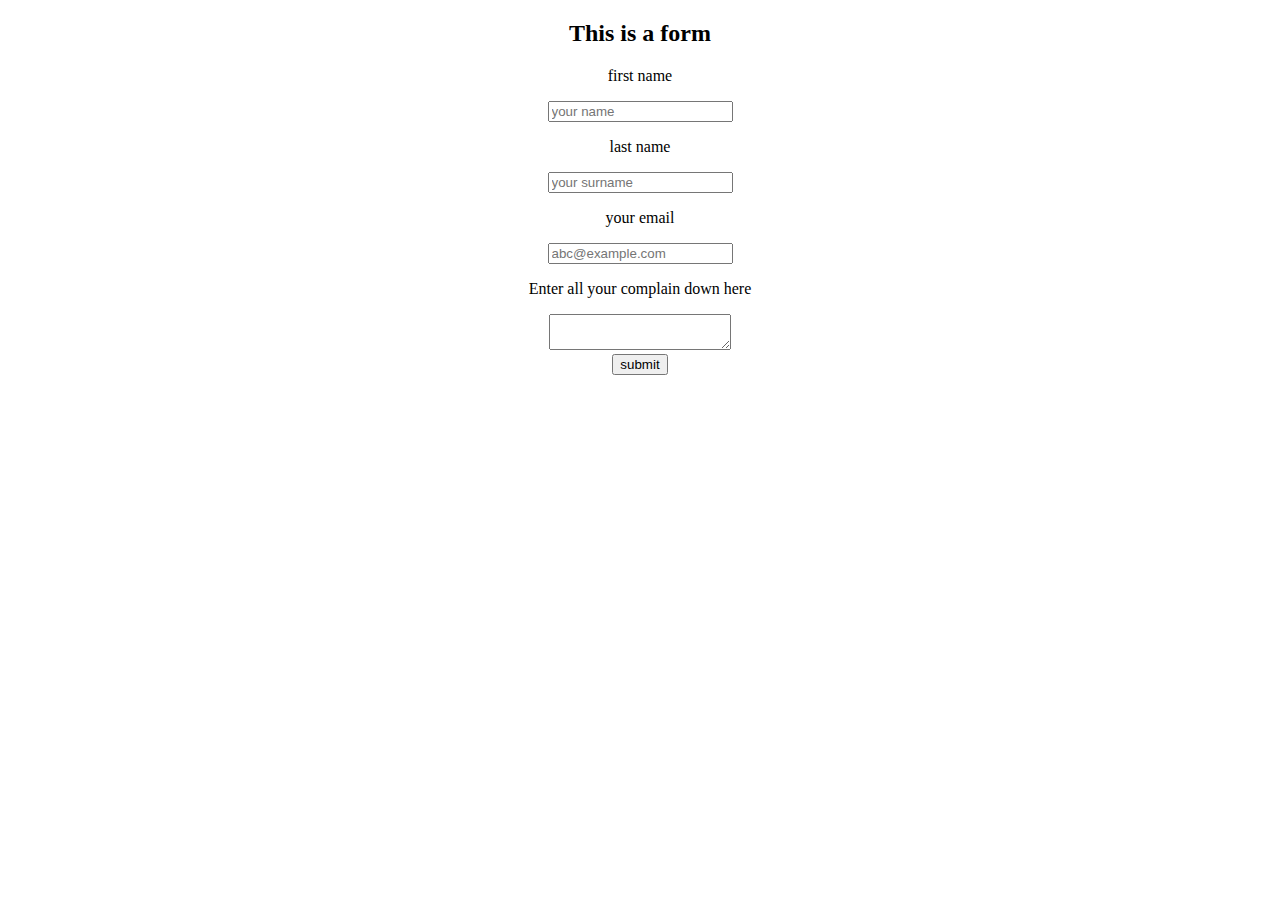
<file: Assigment/index.html>
<!DOCTYPE html>
<html lang="en">


<head>
   
    <title>form </title>
</head>
<body>
    <center><h2>This is a form</h2>
    <form action="">
        <p>first name</p>
        <input type="text" placeholder="your name">
        <p>last name</p>
        <input type="text" placeholder="your surname"><br>
        <p>your email</p>
        <input type="email" placeholder="abc@example.com">
        <p>Enter all your complain down here</p>
        <textarea name="" id="" ></textarea><br>
     <button>submit</button>
    </form></center>
    
</body>
</html>
</file>
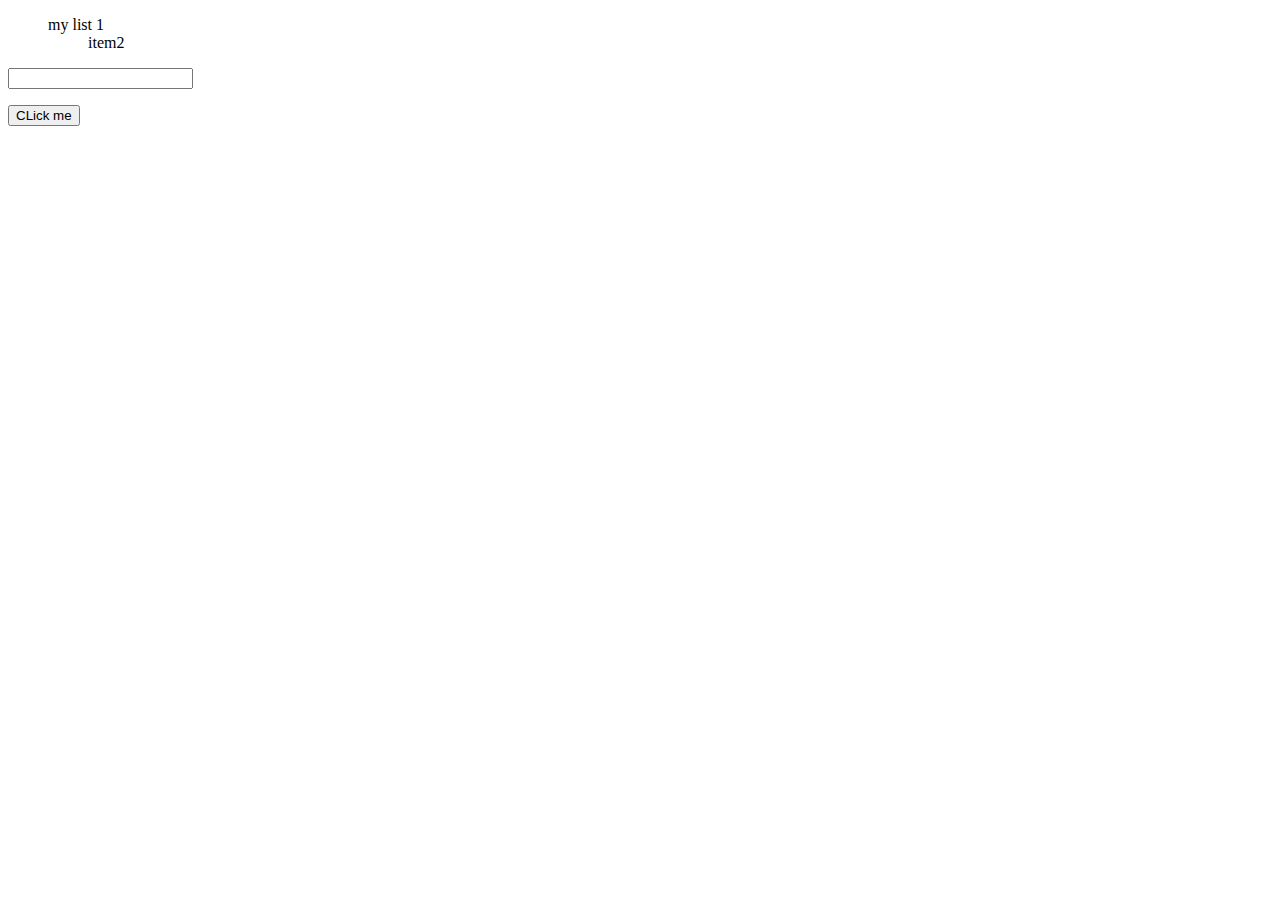
<file: Pratice/html.html>
<!DOCTYPE html>
<html>
<head>
  <title>Document</title>
</head>
<body>
    <ul id="mylist"> 
        my list 1
        <ul id="item r"> item2</ul>
    </ul>
    <input type="text" id="input">
    <p id="myPragraph"></p>
    
    <button id="mybutton"> CLick me</button>
    <br><h1 id="name"></h1>
    <script src="./index.js" ></script>
</body>
</html>
</file>
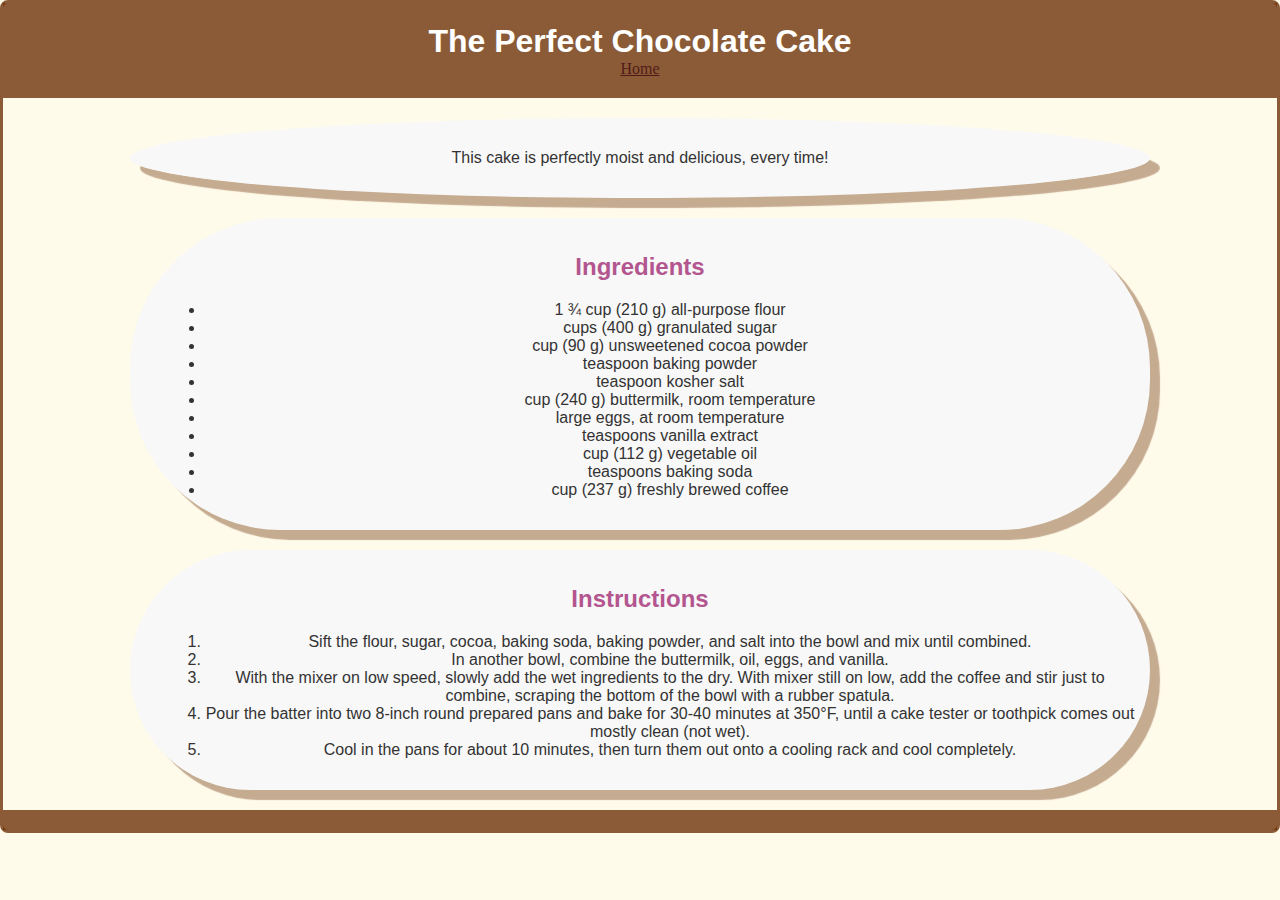
<file: Assigment/html/assignment2.html>
<!DOCTYPE html>
<html>
<head>
    <title>desert</title>
    <link rel="stylesheet" href="../css/css2.css">
</head>
<body class="b-1">
    <header>
        <h1 >The Perfect Chocolate Cake</h1>
        <nav>
            <a href="./assingment1.html"  >Home</a>
        </nav>
    </header>
    <main>
        <section class="introduction">
           <center> <p>This cake is perfectly moist and delicious, every time!</p></center>
        </section>
        <section class="ingredients">
            <h2>Ingredients </h2>
            
                <ul> 
                    <li>1 ¾ cup (210 g) all-purpose flour</li>
                    <li> cups (400 g) granulated sugar</li>
                    <li> cup (90 g) unsweetened cocoa powder</li>
                    <li> teaspoon baking powder</li>
                    <li>teaspoon kosher salt</li>
                    <li>cup (240 g) buttermilk, room temperature</li>
                    <li>large eggs, at room temperature</li>
                    <li>teaspoons vanilla extract</li>
                    <li>cup (112 g) vegetable oil</li>
                    <li>teaspoons baking soda</li>
                    <li>cup (237 g) freshly brewed coffee</li>   
                </ul>
                
           
        </section>
        
        <section class="instructions">
            <h2>Instructions</h2>
            <ol>
                <li>Sift the flour, sugar, cocoa, baking soda, baking powder, and salt into the bowl and mix until combined. </li>
                <li>In another bowl, combine the buttermilk, oil, eggs, and vanilla.</li>
                <li>With the mixer on low speed, slowly add the wet ingredients to the dry. With mixer still on low, add the coffee and stir just to combine, scraping the bottom of the bowl with a rubber spatula. </li>
                <li>Pour the batter into two 8-inch round prepared pans and bake for 30-40 minutes at 350°F, until a cake tester or toothpick comes out mostly clean (not wet).</li>
                <li>Cool in the pans for about 10 minutes, then turn them out onto a cooling rack and cool completely.
            </ol>
        </section>
    </main>
    
    <footer>
       
    </footer>
</body>
</html>
</file>
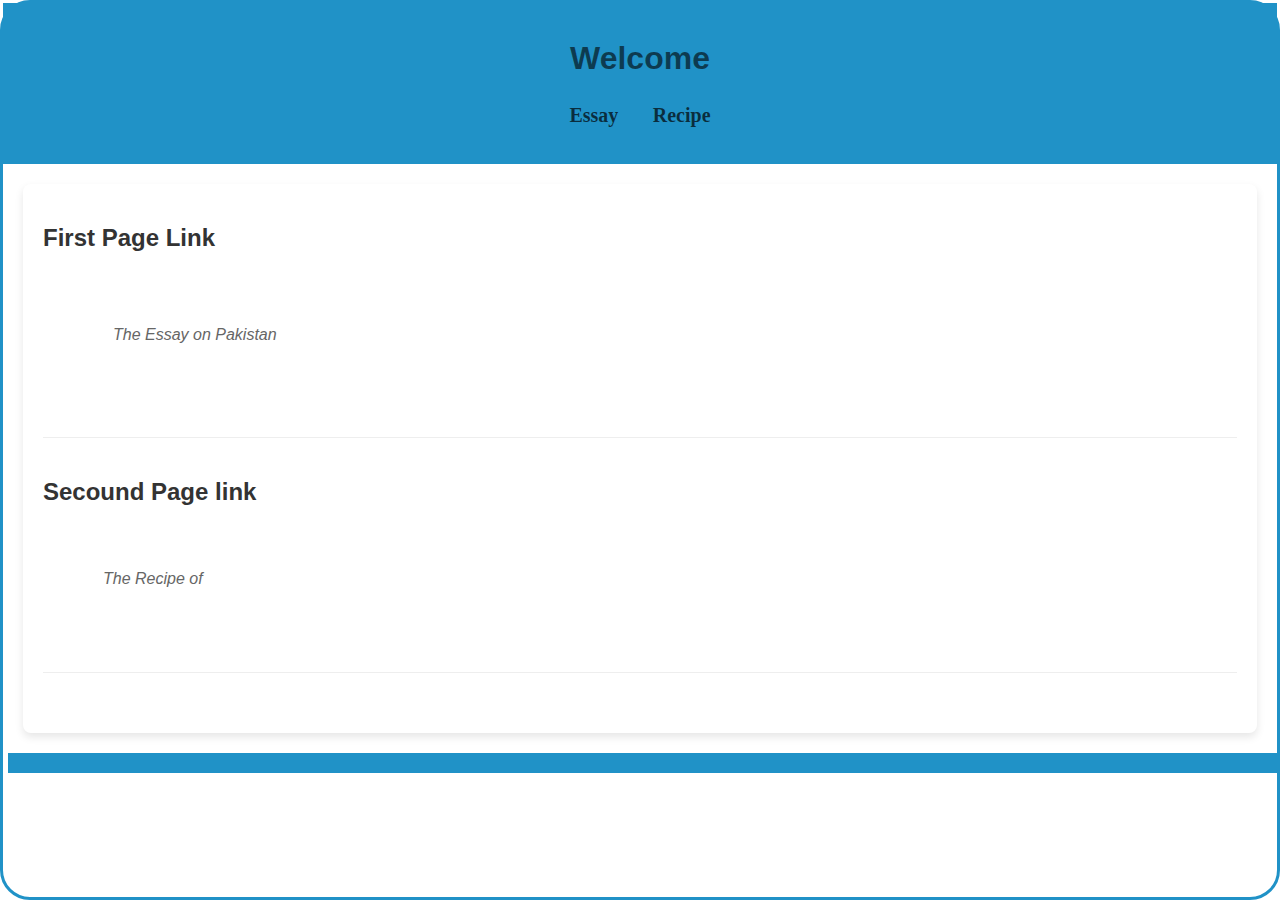
<file: Assigment/html/assingment1.html>
<html>
    <head>
        <title>My Simple Web</title>
        <link rel="stylesheet" href="../css/css1.css">
    </head>
    <body>
        <header>
            <h1>Welcome</h1>
            <nav>
              <ul>
                <li> <a href="./page.html" target="_blank">Essay</a></li>
                <li><a href="./assignment2.html" target="_blank">Recipe</a></li>
              </ul> 
            </nav>
            
        </header>
        <main>
            <article>
                <h2 >First Page Link </h2>
                <p style="margin: 50px;" class="T-1",> The Essay on Pakistan</p>
            </article>
            <article>
                <h2>Secound Page link</h2>
                <p class="T-1">The Recipe of</p>
            </article>
            <!-- More articles can be added here -->
        </main>
        <footer>
            
        </footer>
    </body>
    </html>
</file>
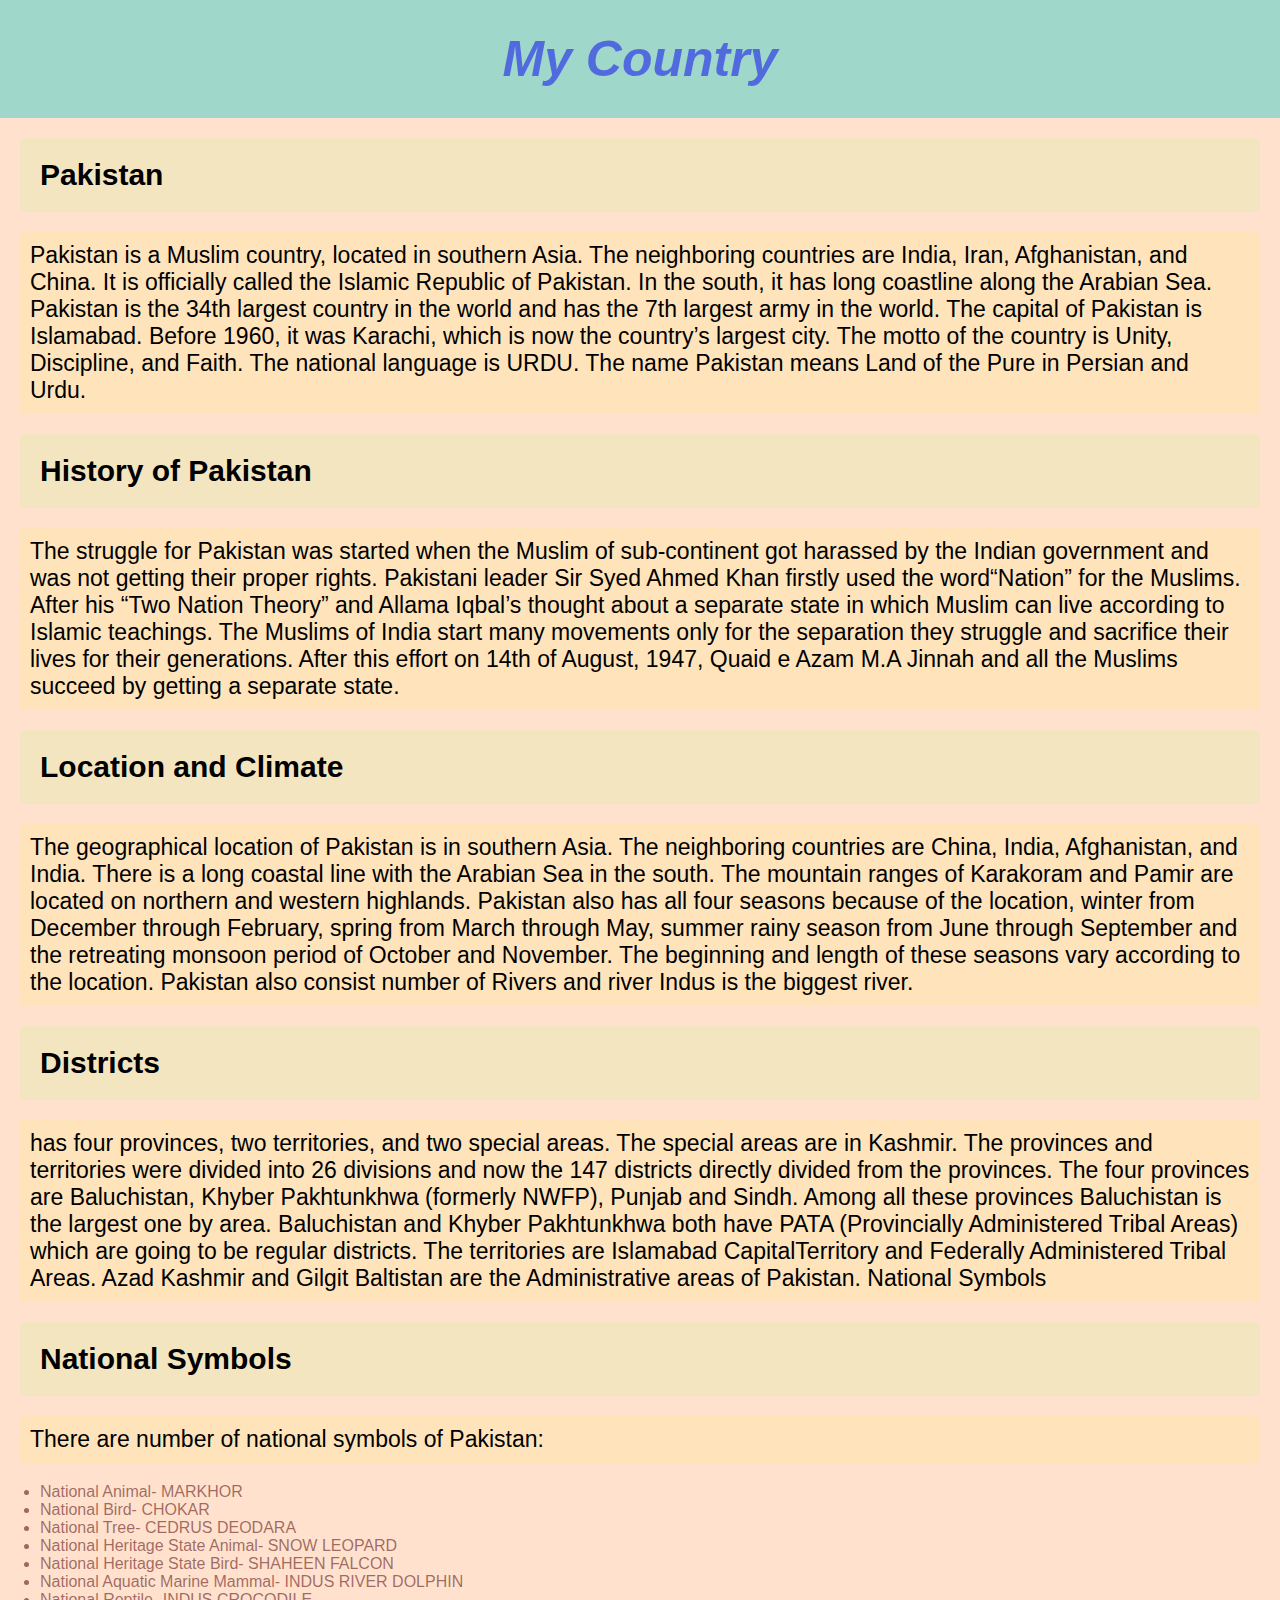
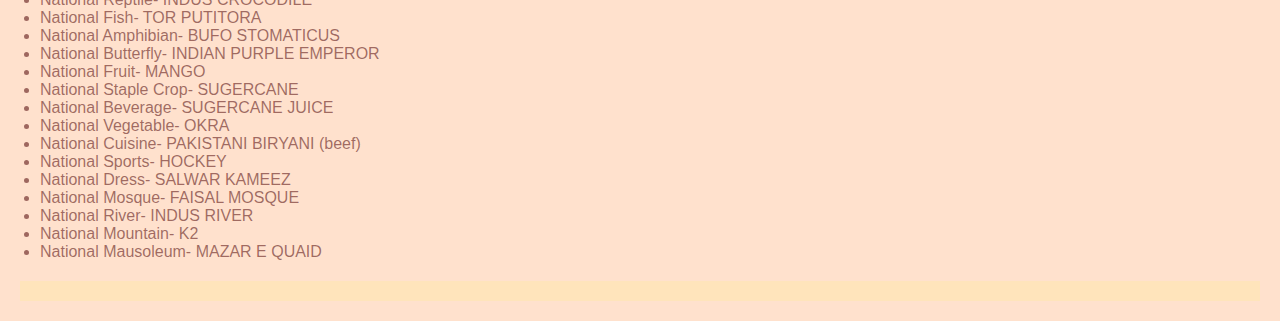
<file: Assigment/html/page.html>
<!DOCTYPE html>
<html lang="en">
<head>
    <link rel="stylesheet" href="../css/style.CSS">
    <title>ASSIGNMENT 1</title>
</head>
<body >
   <header>
        <h1>
            My Country
        </h1>
    </header>
    <h2>
        Pakistan
    </h2>
    <p>
        Pakistan is a Muslim country, located in southern Asia. The neighboring countries are India, Iran, Afghanistan, and China. It is officially called the Islamic Republic of Pakistan. In the south, it has long coastline along the Arabian Sea. Pakistan is the 34th largest country in the world and has the 7th largest army in the world. The capital of Pakistan is Islamabad. Before 1960, it was Karachi, which is now the country’s largest city. The motto of the country is Unity, Discipline, and Faith. The national language is URDU. The name Pakistan means Land of the Pure in Persian and Urdu.
    </p>
    <h3>History of Pakistan</h3>
    <p>
        The struggle for Pakistan was started when the Muslim of sub-continent got harassed by the Indian government and was not getting their proper rights. Pakistani leader Sir Syed Ahmed Khan firstly used the word“Nation” for the Muslims. After his “Two Nation Theory” and Allama Iqbal’s thought about a separate state in which Muslim can live according to Islamic teachings. The Muslims of India start many movements only for the separation they struggle and sacrifice their lives for their generations. After this effort on 14th of August, 1947, Quaid e Azam M.A Jinnah and all the Muslims succeed by getting a separate state.
    </p>
    <h3>Location and Climate</h3>
    <p>
        The geographical location of Pakistan is in southern Asia. The neighboring countries are China, India, Afghanistan, and India. There is a long coastal line with the Arabian Sea in the south. The mountain ranges of Karakoram and Pamir are located on northern and western highlands. Pakistan also has all four seasons because of the location, winter from December through February, spring from March through May, summer rainy season from June through September and the retreating monsoon period of October and November. The beginning and length of these seasons vary according to the location. Pakistan also consist number of Rivers and river Indus is the biggest river.
    </p>  
<h3>Districts</h3>
    <p> has four provinces, two territories, and two special areas. The special areas are in Kashmir. The provinces and territories were divided into 26 divisions and now the 147 districts directly divided from the provinces. The four provinces are Baluchistan, Khyber Pakhtunkhwa (formerly NWFP), Punjab and Sindh. Among all these provinces Baluchistan is the largest one by area. Baluchistan and Khyber Pakhtunkhwa both have PATA (Provincially Administered Tribal Areas) which are going to be regular districts. The territories are Islamabad CapitalTerritory and Federally Administered Tribal Areas. Azad Kashmir and Gilgit Baltistan are the Administrative areas of Pakistan.

National Symbols
    </p>
    <h3>National Symbols</h3>
    <p>
        There are number of national symbols of Pakistan:
    </p>
    <ul class="text">
        <li>National Animal- MARKHOR</li>
        <li>National Bird- CHOKAR</li>
        <li>National Tree- CEDRUS DEODARA</li>
        <li>National Heritage State Animal- SNOW LEOPARD</li>
        <li>National Heritage State Bird- SHAHEEN FALCON</li>
        <li>National Aquatic Marine Mammal- INDUS RIVER DOLPHIN</li>
        <li>National Reptile- INDUS CROCODILE</li>
        <li>National Fish- TOR PUTITORA</li>
        <li>National Amphibian- BUFO STOMATICUS</li>
        <li>National Butterfly- INDIAN PURPLE EMPEROR</li>
        <li>National Fruit- MANGO</li>
        <li>National Staple Crop- SUGERCANE</li>
        <li>National Beverage- SUGERCANE JUICE</li>
        <li>National Vegetable- OKRA</li>
        <li>National Cuisine- PAKISTANI BIRYANI (beef)</li>
        <li>National Sports- HOCKEY</li>
        <li>National Dress- SALWAR KAMEEZ</li>
        <li>National Mosque- FAISAL MOSQUE</li>
        <li>National River- INDUS RIVER</li>
        <li>National Mountain- K2</li>
        <li>National Mausoleum- MAZAR E QUAID</li>
    </ul>
    
    <p></p>
</body>
</html>
</file>
<file: Assigment/css/css2.css>
body {
    font-family: 'Arial', sans-serif;
    background-color: #fffbea;
    color: #333;
    margin: 0;
    padding: 0;
}
.b-1{
    border:  #682c01c5 ;
    border-style: solid;
    border-radius: 8px;
    
}
header {
    background-color: #682c01c5;
    color: white;
    padding: 20px 0;
    text-align:center;
    
}

header h1 {
    margin: 0;
}

main {
    width: 80%;
    margin: 20px auto;
}

.introduction {
    background-color: #f8f8f8;
    margin-bottom: 20px;
    padding: 15px;
    border-radius: 100%;
    box-shadow: 10px 10px 1px  #682c0162;
   
}
.ingredients {
    background-color: #f8f8f8;
    margin-bottom: 20px;
    padding: 15px;
    border-radius: 150px;
    box-shadow: 10px 10px 1px  #682c0162;
   
}
.instructions {
    background-color: #f8f8f8;
    margin-bottom: 20px;
    padding: 15px;
    border-radius: 150px;
    box-shadow: 10px 10px 1px #682c0162;
   
}

.ingredients h2, .instructions h2 {
    color: #b3568f;
    text-align: center;
}

ul, ol {
    margin-left: 20px;
    text-align: center;
}

footer {
    text-align: center;
    background-color: #682c01c5;
    
    padding: 10px 0;
   width: 100%;
 }
a
 {
     color: #501818fd;
     font-family: fantasy ;
     font-weight: lighter;
     
 }
</file>
<file: Assigment/css/css1.css>
body
 {
    font-family: 'Arial', sans-serif;
    margin: 0;
    padding: 0;
   border-style:solid ;
   border-color : #2092c7;
   border-radius: 30px ;
   
    background-color: #ffffff; 
 }

header
 {
    background-color: #2092c7; 
    color: rgba(0, 0, 0, 0.596);
    text-align: center;
    padding: 1em 0;
 }

header nav ul {
    list-style: none;
    padding: 05px;
}

header nav ul li {
    display: inline;
    margin:  15px;
}
 header nav ul li a
 {
    color: rgba(0, 0, 0, 0.692) ;
    text-decoration: none;
    font-weight: bold;
 }
a:hover
 {
    
    color: #b90d0dd3;
 }
 a:visited
 {
     color: #360341;

 }
 a   
 {
     font-family:initial;
     font-size: 20px;
      
 }
    


main {
    margin: 20px;
    background-color: #ffffff; 
    padding: 20px;
    border-radius: 8px; 
    box-shadow: 0 4px 8px rgba(0, 0, 0, 0.1); 
}

article {
    margin-bottom: 40px;
    padding-bottom: 20px;
    border-bottom: 1px solid #eeeeee; 
}

article h2 {
    color: #333333; 
    margin-bottom: 10px;
}

article p 
 {
    color: #666666; 
     line-height: 1.6; 
     
 }

footer
 {
    background-color: #2092c7; 
    width: 100%;
    margin: 5px;
    padding: 10px;
 }

.T-1
 {
    color: #666666;
    font-style: oblique;
    margin: 40px;
    padding: 20px;
    font-family:'Franklin Gothic Medium', 'Arial Narrow', Arial, sans-serif ;
 }
 .T-2
 {
    color: #666666;
    font-style: oblique;
    font-family: 'Times New Roman', Times, serif;
    margin: 60px;

}
</file>
<file: Assigment/css/style.CSS>
body
 {
    font-family: 'Arial', sans-serif;
    margin: 0;
    padding: 0;
 
   
    background-color: #f8f8f8; 
 }
h1
 {
    font-size: 50px;
    font-style: italic;
    padding: 30px;
    margin: 0px;
    background-color: rgba(30, 201, 201, 0.425);
    color: rgba(4, 0, 240, 0.507);
    text-align: center;
     
 }
h2,h3,h4
 {
    margin: 20px;
    font-size: 30px;
    padding: 20px;

    background-color: rgba(233, 232, 182, 0.541);
 }
p
 {
    font-size: 23px;
     
    background-color: rgba(255, 252, 67, 0.13);
    margin: 20px;
    padding: 10px;
 }
 body{
     background-color: rgb(255, 225, 205);
 }
 .text{
    color:rgba(87, 14, 14, 0.575) ;
 }
 .B-1{
    border-radius: 40px;
 }
a
 {
    color: bisque;

 }
 .p
 {
   background: rgba(30, 201, 201, 0.425)00;
 }
</file>
